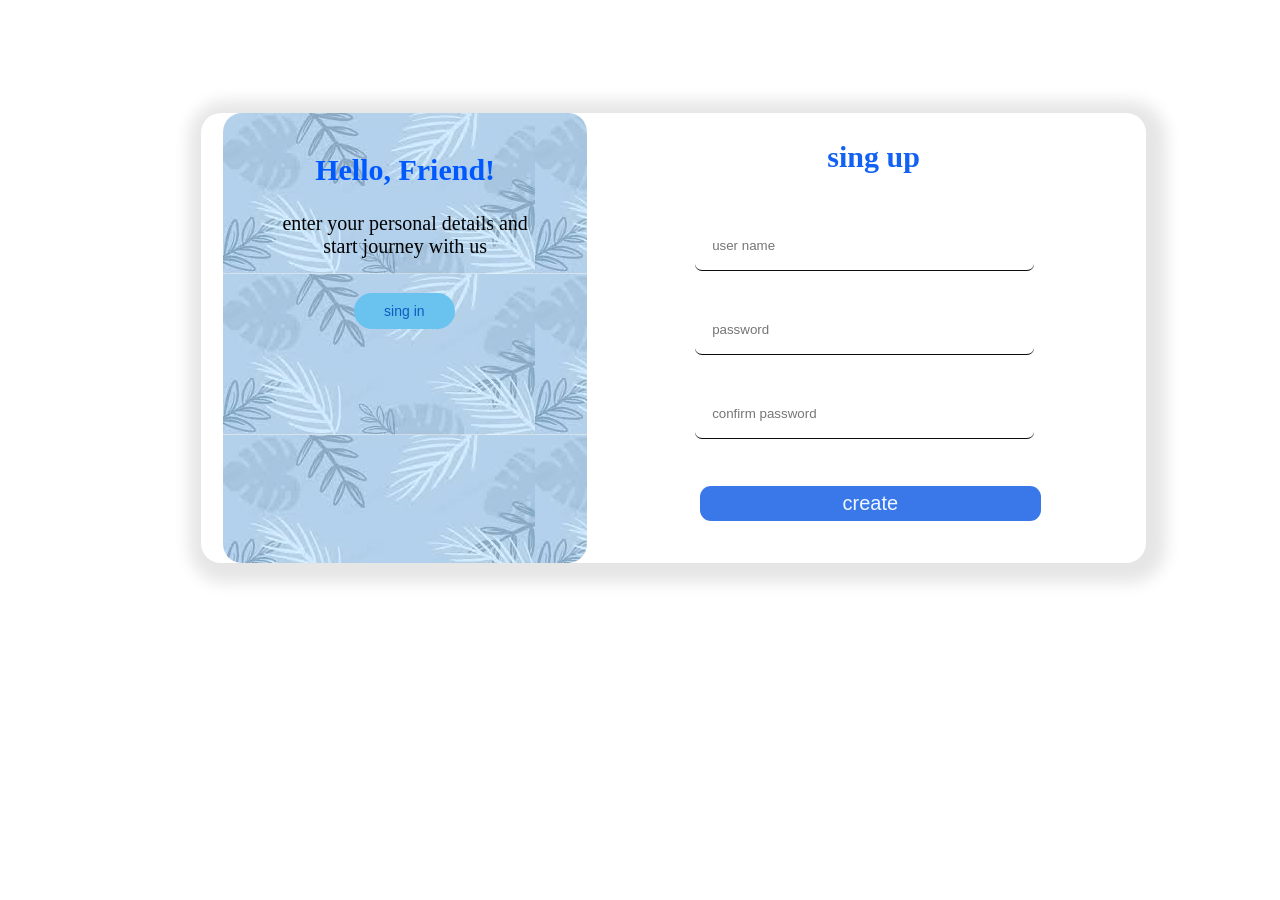
<file: new form/enter.html>
<!DOCTYPE html>
<html lang="fa" dir="rtl">
  <head>
    <meta charset="UTF-8" />
    <meta name="viewport" content="width=device-width, initial-scale=1.0" />
    <link rel="stylesheet" href="./enter.css" />

    <title>sing up</title>
  </head>

  <body>
    <main>
      <div class="asli" id="container">
        <form class="left" id="form1">
          <h1>sing up</h1>
          <input type="text" placeholder="user name" name="" id="" />
          <br />

          <input type="password" placeholder="password" name="" id="" />

          <br />

          <input type="password" placeholder="confirm password" name="" id="" />
          <br />

          <input class="" type="submit" value="create" id="" />
        </form>

        <form class="container" id="form2">
          <h1 class="sing-in">sing in</h1>
          <input type="text" placeholder="user name" name="" id="text" />
          <br />

          <input type="password" placeholder="password" name="" id="password" />

          <br />

          <aside class="forget">forget password?</aside>
          <br />

          <input class="submit" type="submit" value="Go" id="submit" />
        </form>
      </div>

      <div id="myContainer" class="right">
        <h2 id="myText">Hello, Friend!</h2>
        <p id="mytext">enter your personal details and start journey with us</p>
        <button onclick="" id="myButton" class="button-link">sing in</button>
      </div>
    </main>

    <script src="https://cdnjs.cloudflare.com/ajax/libs/gsap/3.12.2/gsap.min.js"></script>
    <script>
      let isMoved = false;
      let moveDistance = 538; 

      document
        .getElementById("myButton")
        .addEventListener("click", function sowp() {
          let container = document.getElementById("myContainer");
          let Text = document.getElementById("myText");
          let text = document.getElementById("mytext");
          let button = document.getElementById("myButton");
          let image = document.getElementById("myImage");

          if (!isMoved) {
            // حرکت به راست
            container.style.transform = "translateX(" + moveDistance + "px)";

            setTimeout(function () {
              gsap.to("#form1", { x: -400, opacity: 0, duration: 2 });
              gsap.fromTo(
                "#form2",
                { x: 400, opacity: 0 },

                { x: 0, opacity: 1, duration: 1 }
              );
              Text.textContent = "Welcome Back";
              text.textContent =
                "to keep connected with us please login with your personal info";
              button.textContent = "sing up";

           
            }, 600);
            isMoved = true;
          } else {
          
            container.style.transform = "translateX(0)";

            setTimeout(function () {
              gsap.to("#form2", { x: 400, opacity: 0, duration: 1 });
              gsap.fromTo(
                "#form1",
                { x: -400, opacity: 0 },

                { x: 0, opacity: 1, duration: 2 }
              );
              Text.textContent = "Hello, Friend!";
              text.textContent =
                "enter your personal details and start  journey with us";
              button.textContent = "sing in";

            
            }, 0);
            isMoved = false;
          }
        });
    </script>
  </body>
</html>
</file>
<file: new form/enter.css>
input[type="text"],
input[type="password"] {
  color: black;
  border-radius: 7px;
  padding: 17px;
  margin: 17px;
  border: none; /* حذف کادر */
  border-bottom: 1px solid #0d0d0d; /* خط زیر */
  outline: none; /* حذف حاشیه هنگام فوکوس */

  width: 305px; /* عرض فیلد */

  justify-content: flex-end; /* تراز کردن به سمت راست */
}

.left {
  margin-right: 2.5cm;

  text-align: right;

  opacity: 1;
}

.asli {
  overflow: hidden;
}

.right {
  width: 7.5cm;
  margin-left: 0.6cm;
  background-image: url("./image.jpg");
  border-radius: 19px;
  transition: transform 2.5s; /* انیمیشن */

  padding: 15px 40px;

  background-color: antiquewhite;

  text-align: center;
}

h2 {
  color: rgb(0, 89, 255);
  font-size: 30px;
  text-align: center;
}

p {
  align-items: center;
  text-align: center;
  font-size: 20px;
}

h1 {
  margin-top: 7mm;
  color: rgb(18, 97, 244);
  text-align: center;
  margin-bottom: 30px;
  margin-left: 18px;
  font-size: 30px;
}

input[type="submit"] {
  text-decoration: double;
  color: aliceblue;
  background-color: rgb(58, 120, 234);
  border-radius: 11px;
  font-size: 20px;
  padding: 6px 143px;
  margin: 10px;
  margin-top: 0.8cm;
  outline: none;
  border: none;
}
div {
  direction: ltr;
}

.button-link {
  display: block;
  padding: 10px 30px;
  font-size: 14px;
  cursor: pointer;
  background-color: #6ac2ef;
  color: rgb(13, 91, 193);
  border: none;
  border-radius: 20px;
  text-decoration: none;
  margin-top: 0.4cm;
  margin-left: 2.4cm;
  transition: 2s;
  position: absolute;
}
#text,
#password {
  color: rgb(34, 79, 239);
  border-radius: 5px;
  padding: 16px;
  margin: 18px;
  border: none;
  border-bottom: 1px solid #0b0b0b;
  outline: none;
  margin-right: 10px;
  width: 276px;

  align-items: baseline;
}
main {
  display: flex;
  justify-content: space-between;
  position: relative;
  margin-right: 10%;
  margin-top: 3cm;
  min-height: 450px;
  background-color: #fff;
  border-radius: 20px;
  box-shadow: 4px 4px 16px 16px rgba(0, 0, 0, 0.1);
  width: 25cm;
  height: 9cm;
  grid-template-columns: 1fr 1fr;
  transition: 2s;
}
.container {
  position: absolute;
  overflow: hidden;

  top: 0.5cm;
  right: 13.1cm;
  opacity: 0;
  transition: all 2s ease;
}

.forget {
  color: rgba(23, 60, 245, 0.788);
  margin-left: 0.5cm;
  margin-top: 4mm;
}


#submit {
  margin-left: 0.5cm;
}
</file>
